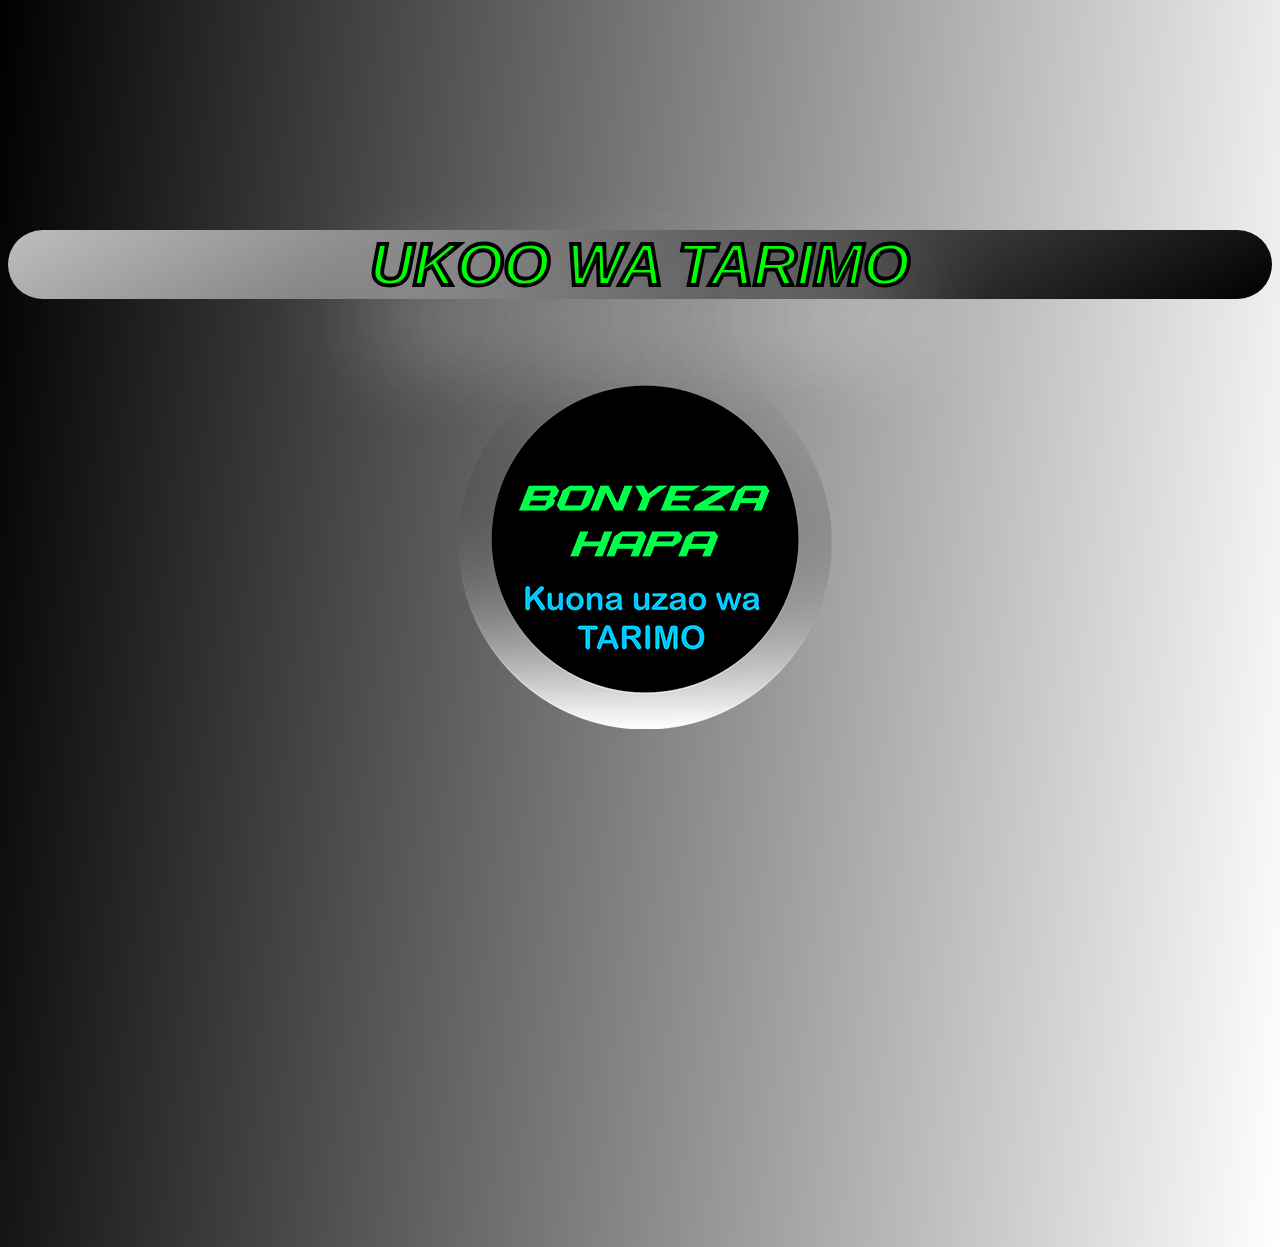
<file: index.html>
<!DOCTYPE html>
<html lang="sw">
    <head>
        <meta charset="UTF-8">
        <meta name="viewport" content="width=device-width, initial-scale=1.0">
        <title>ukoo wa Tarimo</title>
        <link rel="icon" type="icon.jpg" href="/images/favicon.jpg">
        <link rel="stylesheet"href="style.css">
    </head>
    <body class="gradientbac">
        <head>
            <div>
                <h1 class="homehead">UKOO WA TARIMO</h1>
            </div>     
        </head>
        <main>
            <div class="vitukati">
                <a href="babu.html">
                    <img src="images/bonyezahapa.png" alt="bonyeza hapa kuona uzao wa tarimo">
                </a>
           </div>
        </main>
        <footer>

        </footer>
    </body>
</html>
</file>
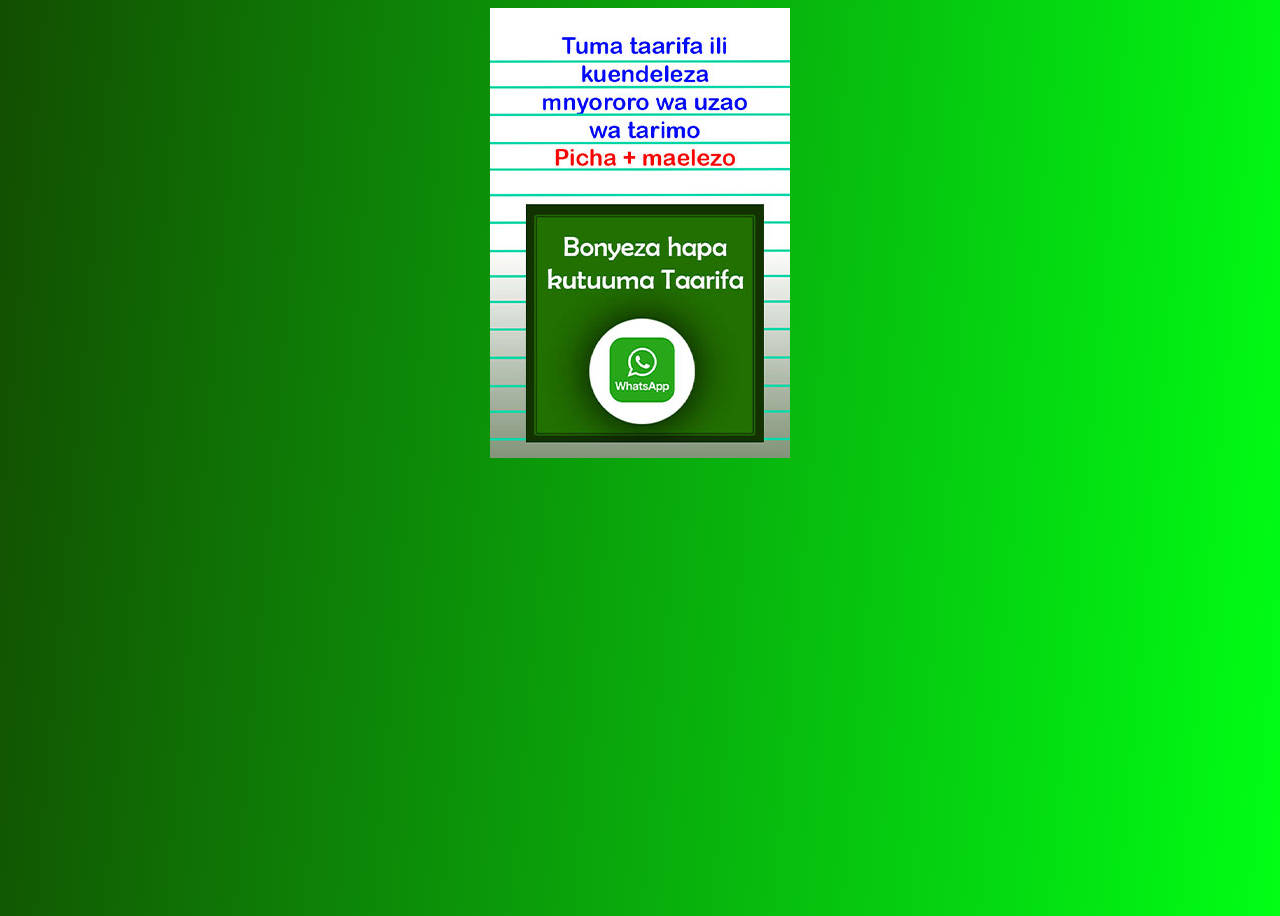
<file: bado.html>
<!DOCTYPE html>
<html lang="sw">
    <head>
        <meta charset="UTF-8">
        <meta name="viewport" content="width=device-width, initial-scale=1.0">
        <title>ukoo wa Tarimo</title>
        <link rel="icon" type="jpg" href="image/favicon.jpg">
        <link rel="stylesheet"href="style.css">
    </head>
    <body class="gradientbacwhatsap">
        <head>
          
        </head>
        <main class="maincontainerwhatsap">
            <div class="vitukati">
                <a href="https://wa.me/255672128831"><img src="image/whatsap.jpg" alt="bonyezahapa"></a>
                
                
           </div>
           
        </main>
    
        <footer>

        </footer>
    </body>
</html>
</file>
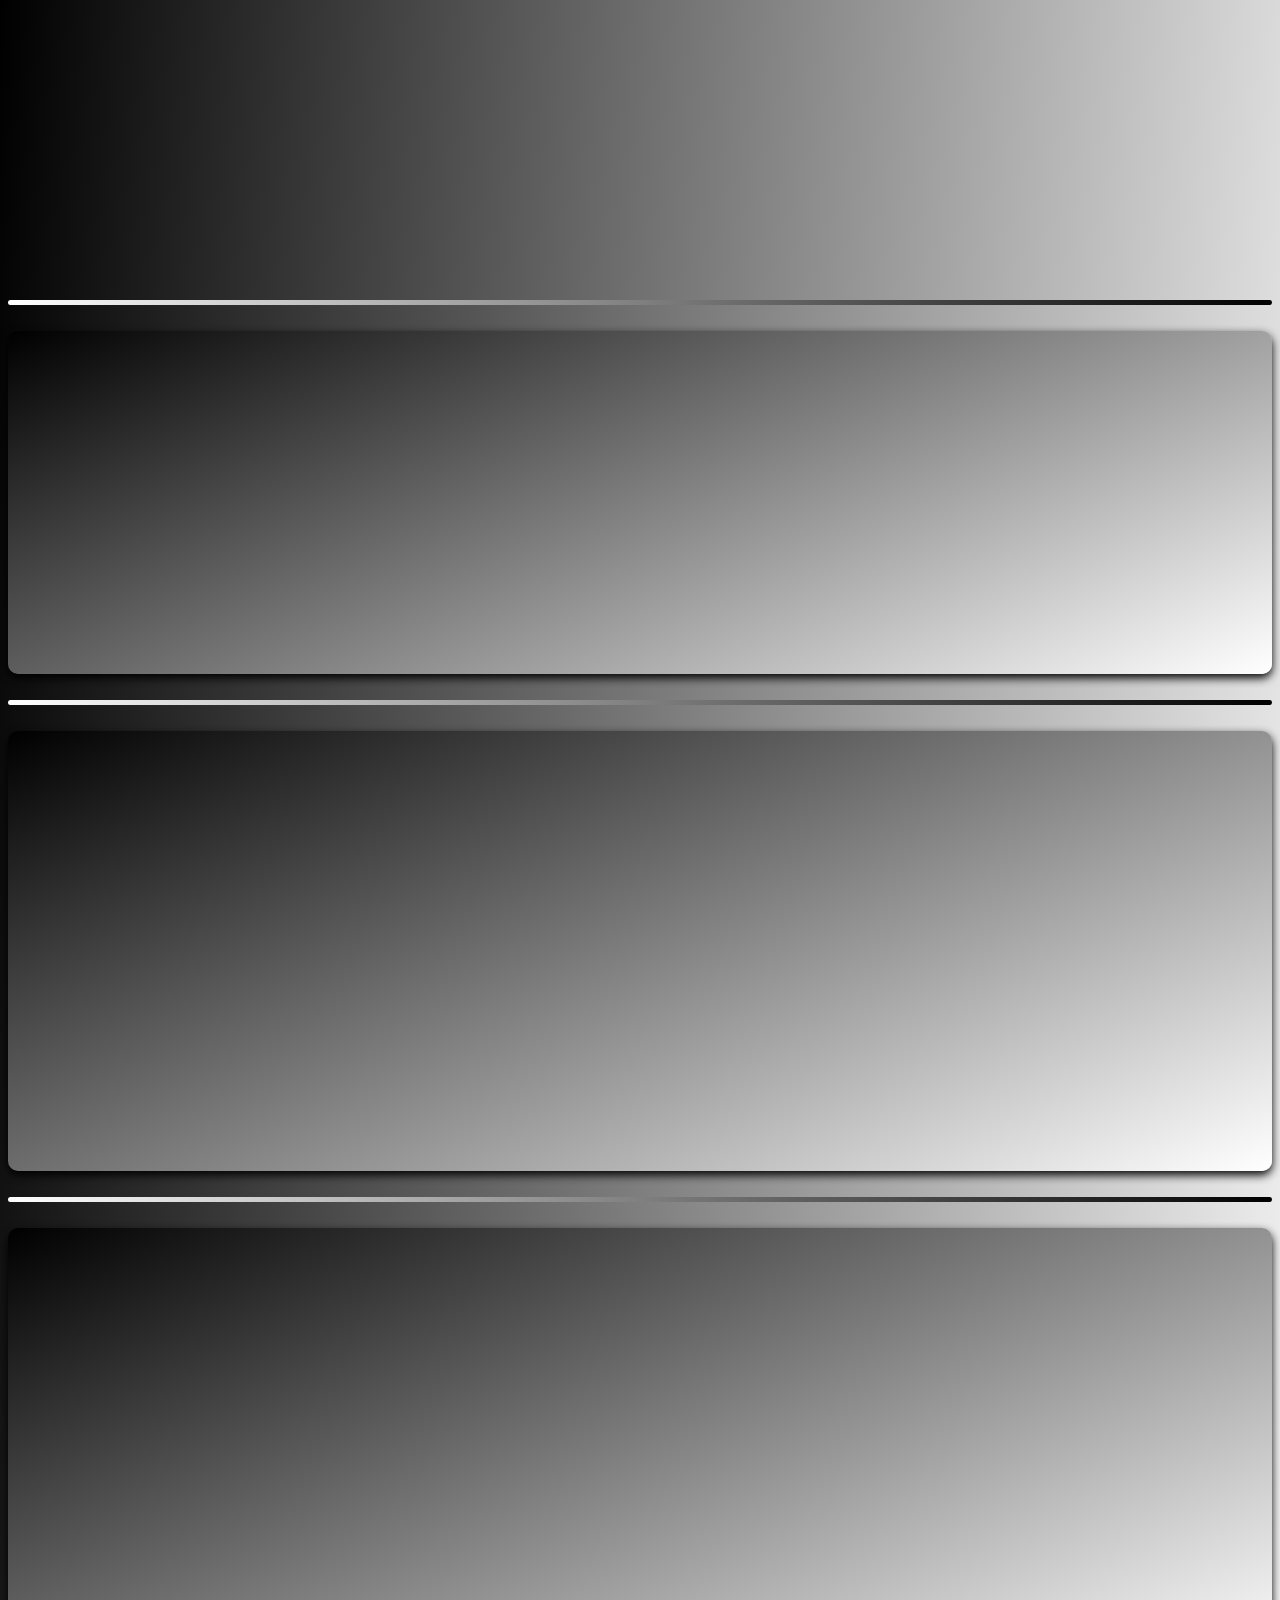
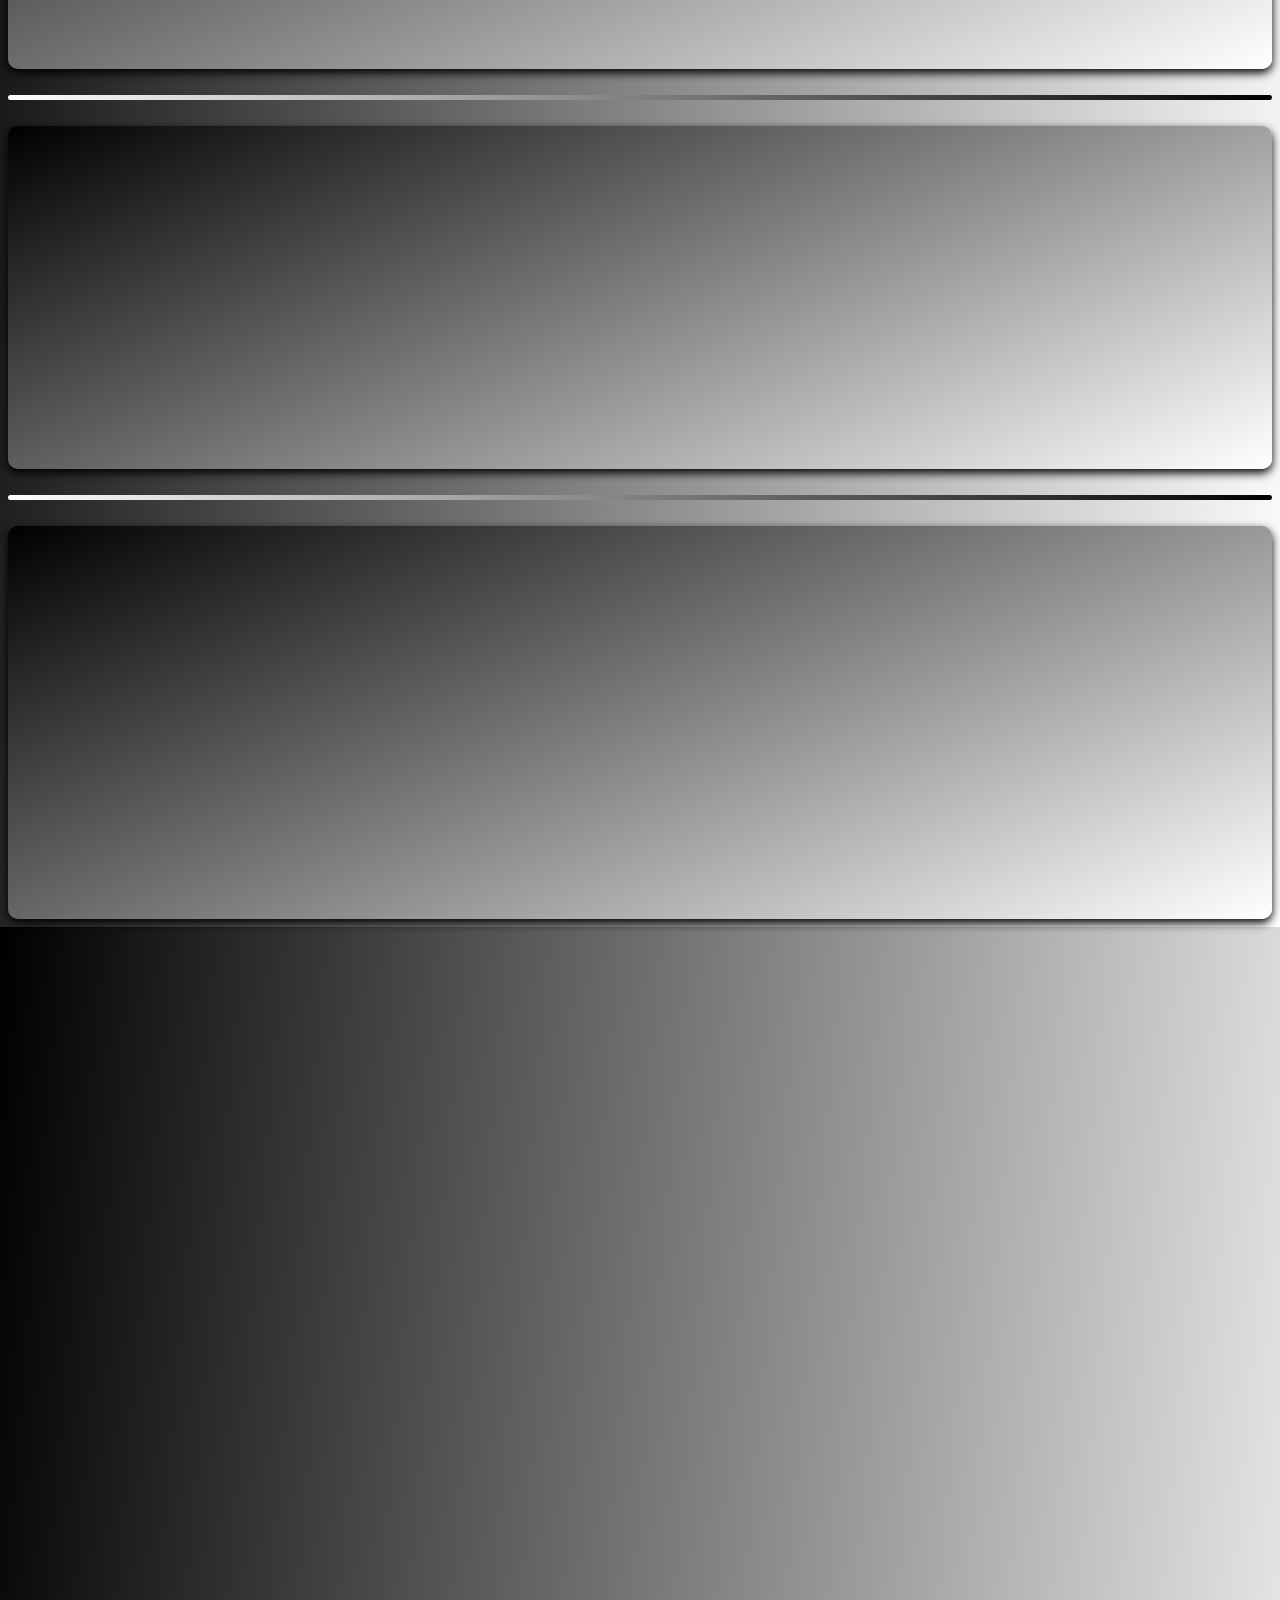
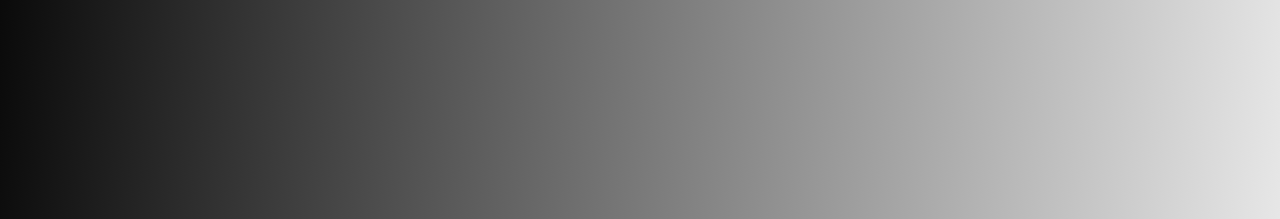
<file: watotowajenifer.html>
<!DOCTYPE html>
<html lang="UTF-8">
    <head>
        <meta charset="UTF-8">
        <meta name="viewport" content="width=device-width, initial-scale=1.0">
        <title>babu wa ukoo</title>
        <link rel="icon" type="jpg"href="image/favicon.jpg">
        <link rel="stylesheet"href="style.css">
    </head>
    <body class="gradientbac">
        <header>
            <h4 class="jeniferheading slidefrombutton">WATOTO WA JENIFER NA ANDREA na WAKE ZAO</h4>
            
        </header>
        <!--JUMANNE NA MONICA-->
        <main>
            <br>
            <hr class="lines gradientlines">
            <br>
            <div class="maincontainer">
                <button class="buttonzapicha slidefrombutton">
                    <a href="bado.html"><h3>BONYEZA HAPA</h3><img src="image/jumannenamonica.png" alt="picha ya babu"></a>
                    <div class="taarifazamtuleft">
                        <h3>JUMANNE</h3>
                        <h3>Mtoto wa kwanza wa jenifer</h3>
                        <a href="tel:255748104262"><img src="image/callicon.png" alt=""></a><h4>MPIGIE SIMU</h4>
                    </div>
                    <div class="taarifazamturight">
                        <h3>MONICA</h3>
                        <h3>Mama Bahati</h3>
                        <a href="tel:255759415997"><img src="image/callicon.png" alt=""></a><h4>MPIGIE SIMU</h4>
                    </div>
                </button> 
            </div>
        </main>

        <!--CONDELIDA-->
        <main>
            <br>
            <hr class="lines gradientlines">
            <br>
            <div class="maincontainer">
                <button class="buttonzapicha slidefrombutton">
                    <a href="bado.html"><h3>BONYEZA HAPA</h3><img src="image/CONELDA ANDREA.jpg" alt="picha ya babu"></a>
                    <div class="taarifazamtummoja">
                        <h3>CONDELIDA</h3>
                        <h3>Mama Gress</h3>
                        <a href="https://wa.me/255672128831"><img src="image/callicon.png" alt=""></a><h4>MPIGIE SIMU</h4>
                    </div>
                </button> 
            </div>
        </main>

        <!--ANTONIA-->
        <main>
            <br>
            <hr class="lines gradientlines">
            <br>
            <div class="maincontainer">
                <button class="buttonzapicha slidefrombutton">
                    <a href="bado.html"><h3>BONYEZA HAPA</h3><img src="image/antonia.png" alt="picha ya babu"></a>
                    <div class="taarifazamtummoja">
                        <h3>ANTONIA</h3>
                        <h3>Mama zubeda</h3>
                        <a href="https://wa.me/255672128831"><img src="image/callicon.png" alt=""></a><h4>MPIGIE SIMU</h4>
                    </div>
                </button> 
            </div>
        </main>

        <!--FELIX NA ROSA-->
        <main>
            <br>
            <hr class="lines gradientlines">
            <br>
            <div class="maincontainer">
                <button class="buttonzapicha slidefrombutton">
                    <a href="bado.html"><h3>BONYEZA HAPA</h3><img src="image/felixnarosa.png" alt="picha ya babu"></a>
                    <div class="taarifazamtuleft">
                        <h3>FELIX ANDREA TARIMO</h3>
                        <h3>Baba kristofa</h3>
                        <a href="https://wa.me/255672128831"><img src="image/msalaba.png" alt=""></a><h4>TUKUMBUKE KUMWOMBEA</h4>
                    </div>
                    <div class="taarifazamturight">
                        <h3>ROSA</h3>
                        <h3>Mama kristofa</h3>
                        <a href="tel:255672128831"><img src="image/callicon.png" alt=""></a><h4>MPIGIE SIMU</h4>
                    </div>
                </button> 
            </div>
        </main>
        <!--SEVERINE NA PAULINA-->
        <main>
            <br>
            <hr class="lines gradientlines">
            <br>
            <div class="maincontainer">
                <button class="buttonzapicha slidefrombutton">
                    <a href="bado.html"><h3>BONYEZA HAPA</h3><img src="image/severinenapaulina.png" alt="picha ya babu"></a>
                    <div class="taarifazamtuleft">
                        <h3>SEVERINE</h3>
                        <h3>Baba Gera</h3>
                        <a href="tel:255748104262"><img src="image/callicon.png" alt=""></a><h4>MPIGIE SIMU</h4>
                    </div>
                    <div class="taarifazamturight">
                        <h3>PAULINA</h3>
                        <h3>Mama Bahati</h3>
                        <a href="tel:255759415997"><img src="image/callicon.png" alt=""></a><h4>MPIGIE SIMU</h4>
                    </div>
                </button> 
            </div>
        </main>
    </body>
    <footer>

    </footer>
</html>
</file>
<file: style.css>
.gradientbac {
  background: linear-gradient(-85deg,#ffffff,#000000);
  background-size: 100% 100%;
  animation: gradientmove 10s infinite;  
}
.gradientbacbabu {
  background: linear-gradient(-180deg,#000000,#dfdfdf);
  background-size: 400% 400%;
  animation: gradientmove 10s infinite;  
}
.gradientlines {
  background: linear-gradient(85deg,#ffffff,#000000);
  background-size: 100% 100%;
  animation: gradientmove 10s infinite;  
}
.gradientbacwhatsap {
  background: linear-gradient(-85deg,#00ff15,#134e01);
  background-size: 100% 100%;
  animation: gradientmove 10s infinite;  
}
@keyframes gradientmove {
    0%{background-position: 0% 50%;}
    50%{background-position: 100% 50%;}
    100%{background-position: 0%50%;}
}
.homehead { 
    text-align: center;
    font-size: 60px;
    font-weight: 1000;
    font-family: 'Franklin Gothic Medium', 'Arial Narrow', Arial, sans-serif;
    color: #00ff00;
    font-style: italic;
    animation: gradientmove 10s infinite;
    background: linear-gradient(-210deg,#bebebe,#000000 );
    -webkit-text-stroke:2px #000000;
    text-shadow: 0 50px 100px #ffffff;
    margin-top: 230px;
    border-radius: 50px;
}

.homeheadwhatsap { 
    text-align: center;
    font-size: 60px;
    font-weight: 1000;
    font-family: 'Franklin Gothic Medium', 'Arial Narrow', Arial, sans-serif;
    color: #0126f8;
    font-style: italic;
    animation: gradientmove 10s infinite;
    background: linear-gradient(-210deg,#bebebe,#ffffff );
   
    text-shadow: 0 50px 100px #ffffff;
    margin-top: 230px;
    border-radius: 50px;
    }
.vitukati {
   display: flex; 
   justify-content: center;
   height: 100vh;
   align-items: flex-start;
}

.buttonzapicha {
    background-color: #d6d1f3;
    border-radius: 5px;
    box-shadow:0 8px 20px #000000; 
    border: none;

}
.slidefrombutton {
    opacity: 0;
    transform: translateY(100vh);
    animation:slidefrombutton 0.4s ease-out forwards;
}
@keyframes slidefrombutton {
    from { transform: translateY(100vh);opacity: 0;}
    to { transform: translateY(0); opacity: 1;}  
}
.taarifazamtuleft{
   text-align: left;
   margin-left: 20px;
   margin-top: -22px;
   color: #3700ff;
   font-size: 11px;
}

.taarifazamturight{
   text-align: left;
   margin-left: 220px;
   margin-top: -150px;
   color: #3700ff;
   font-size: 11px;
    
}
.taarifazamtummoja{
    color:#3700ff;
}

.maincontainer { 
    display: flex;
    justify-content: center;
    align-items: flex-start;
    background: linear-gradient(155deg,#000000,#ffffff);
    animation: gradientmove 100s infinite;
    border-radius: 10px; 
    box-shadow:0 4px 10px #000000;
   
    
}
.babuheading {
    text-align: center;
    font-size: 60px;
    font-weight: 1000;
    font-family: 'Lucida Sans', 'Lucida Sans Regular', 'Lucida Grande', 'Lucida Sans Unicode', Geneva, Verdana, sans-serif;
    color: #00ff00;
    font-style: italic;
    -webkit-text-stroke:2px #000000;
    margin-top: 200px;  
}


.jeniferheading {
    text-align: center;
    font-size: 30px;
    font-weight: 1000;
    font-family: 'Lucida Sans', 'Lucida Sans Regular', 'Lucida Grande', 'Lucida Sans Unicode', Geneva, Verdana, sans-serif;
    color: #000000;
    font-style: italic;
    -webkit-text-stroke:1px #000000;
    margin-top: 200px;  
    background: linear-gradient(-210deg,#bebebe,#ffffff );
    -webkit-text-stroke:opx #ffffff;
    text-shadow: 0 5px 10px #1eff00;
    
    border-radius: 50px;
}
.lines{
    border: none;
    background-color: rgb(255, 255, 255);
    height: 5px;
    border-radius: 10px;   
}
</file>
